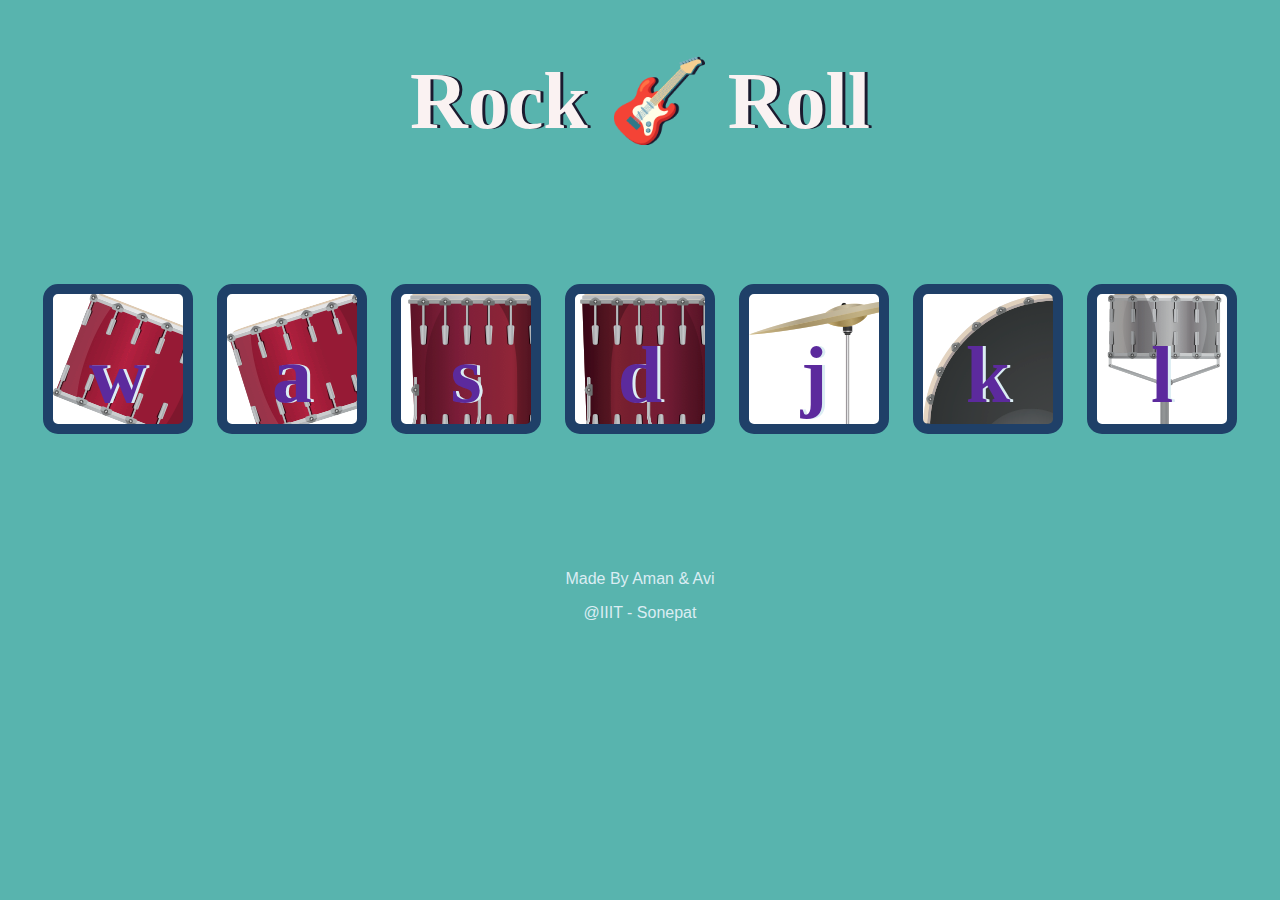
<file: Ap Project/index.html>
<!DOCTYPE html>
<html lang="en" dir="ltr">

<head>
  <meta charset="utf-8">
  <title>Drum Band</title>
  <link rel="stylesheet" href="styles.css">
</head>

<body>

  <h1 id="title">Rock 🎸 Roll</h1>
  <div class="set">
    <button class="w drum">w</button>
    <button class="a drum">a</button>
    <button class="s drum">s</button>
    <button class="d drum">d</button>
    <button class="j drum">j</button>
    <button class="k drum">k</button>
    <button class="l drum">l</button>
  </div>


  <footer>
    Made By Aman & Avi
  <p>@IIIT - Sonepat</p>  
  </footer>
  <script src="index.js" charset="utf-8"></script>
</body>

</html>
</file>
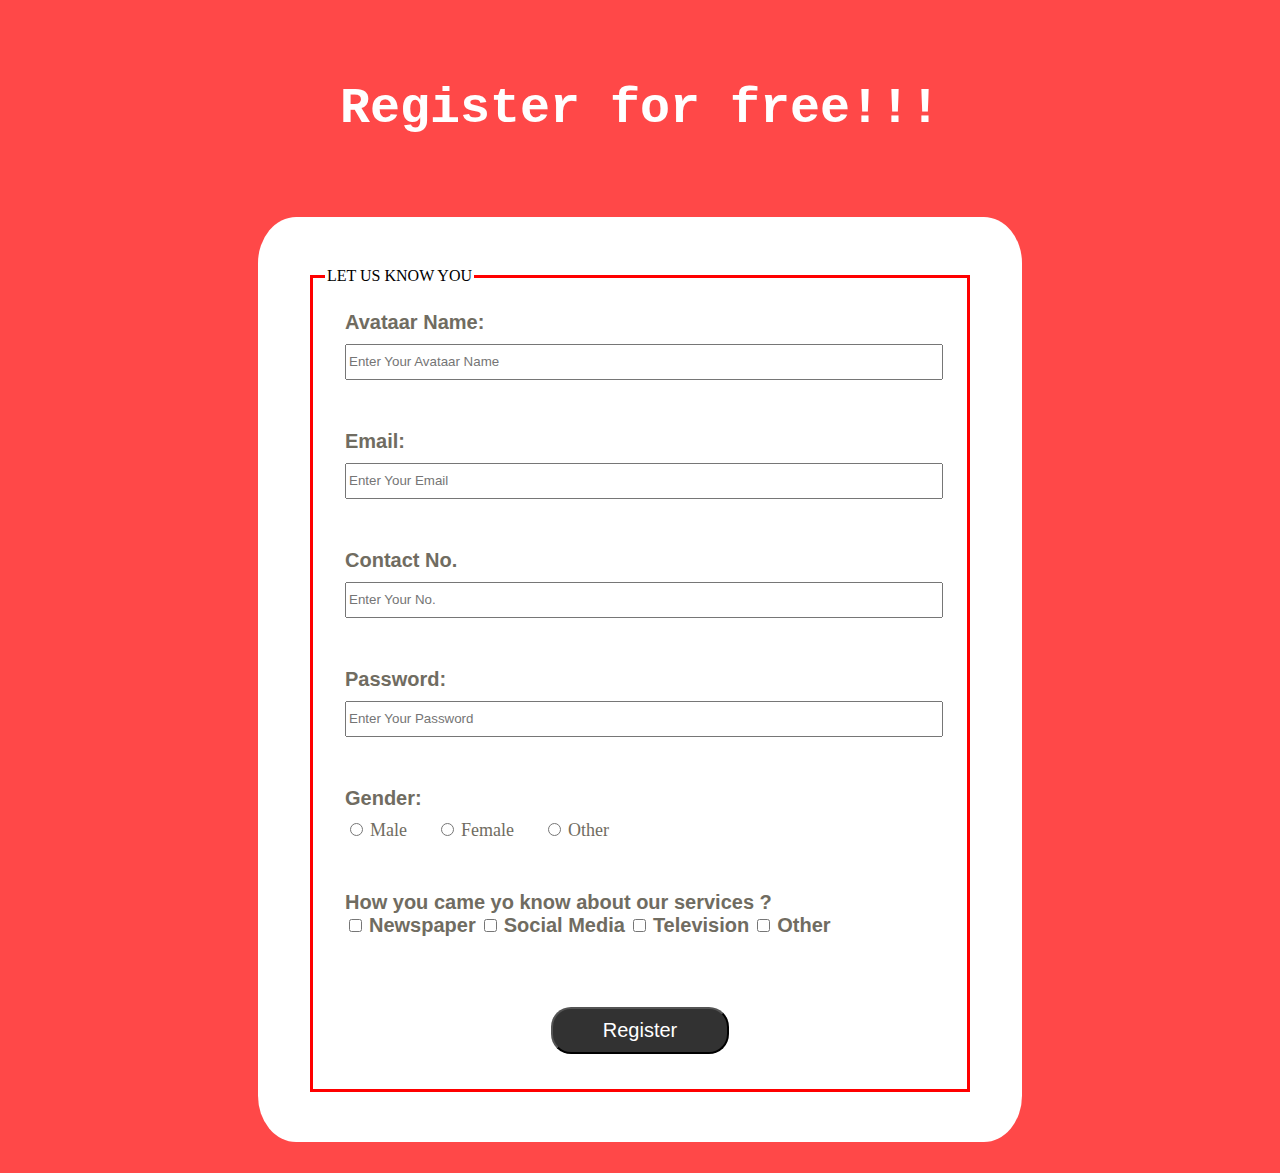
<file: individual project/index.html>
<!DOCTYPE html>
<html lang="en" dir="ltr">

<head>
  <meta charset="utf-8">
  <title>Registration</title>
  <link rel="stylesheet" href="style.css">

  <script type="text/javascript">
  // Client End Scripting
    function validateForm() {
      var a = document.forms["registrationform"]["name"].value;
      if (a == "") {
        alert("Name must be filled out");
        return false;
      }
      var b = document.forms["registrationform"]["email"].value;
      if (b == "") {
        alert("Email must be filled out");
        return false;
      }
      var c = document.forms["registrationform"]["contact"].value;
      if (c == "") {
        alert("Contact No. must be filled out");
        return false;
      }
      var d = document.forms["registrationform"]["password"].value;
      if (d == "") {
        alert("Password must be filled out");
        return false;
      }
    }
  </script>
</head>

<body>
  <h1>Register for free!!!</h1>
  <div class="formcontainer">
    <form action="reg.php" method="post" onsubmit="return validateForm()" name="registrationform">
      <fieldset style="border: solid red">
        <legend>LET US KNOW YOU</legend>
      <div class="data">
        <label>Avataar Name:</label>
        <input type="text" class="ab" name="name" value="" placeholder="Enter Your Avataar Name">
      </div>
      <div class="data">
        <label>Email:</label>
        <input type="email" class="ab" name="email" value="" placeholder="Enter Your Email">
      </div>
      <div class="data">
        <label>Contact No.</label>
        <input type="Contact" class="ab" name="contact" value="" placeholder="Enter Your No.">
      </div>
      <div class="data">
        <label>Password:</label>
        <input type="password" class="ab" name="password" value="" placeholder="Enter Your Password">
      </div>
      <div class="data">
        <label>Gender:</label>
        <div class="gender">
          <input type="radio" name="gender" value="male">
          <label for="male">Male</label>
          <input type="radio" name="gender" value="female">
          <label for="female">Female</label>
          <input type="radio" name="gender" value="other">
          <label for="other">Other</label>
        </div>

      </div>
      <div class="data">
        <label>How you came yo know about our services ?</label>
        <div class="cd">
          <input type="checkbox">
          <label>Newspaper</label>
          <input type="checkbox">
          <label>Social Media</label>
          <input type="checkbox">
          <label>Television</label>
          <input type="checkbox">
          <label>Other</label </div>
        </div>
        <button class="btn" type="submit" name="button">Register</button>
      </fieldset>
    </form>
  </div>

</body>

</html>
</file>
<file: Ap Project/styles.css>
body {
  text-align: center;
  background-color: #58b4ae;
}

h1 {
  font-family: cursive;
  font-size: 5rem;
  color: #faf2f2;
  text-shadow: 3px 0 #1b1b2f;

}

footer {
  color: #DBEDF3;
  font-family: sans-serif;
}

.w {
  background-image: url("images/tom1.png");

}

.a {
  background-image: url("images/tom2.png");
}

.s {
  background-image: url("images/tom3.png");
}

.d {
  background-image: url("images/tom4.png");
}

.j {
  background-image: url("images/crash.png");
}

.k {
  background-image: url("images/kick.png");
}

.l {
  background-image: url("images/snare.png");
}

.set {
  margin: 10% auto;
}

.pressed {
  box-shadow: 0 3px 4px 0 #DBEDF3;
  opacity: 0.5;
}

.drum {
  outline: none;
  border: 10px solid #1f4068;
  font-size: 5rem;
  font-family:cursive;
  line-height: 2;
  font-weight: 900;
  color: #5c2a9d;
  text-shadow: 3px 0 #DBEDF3;
  border-radius: 15px;
  display: inline-block;
  width: 150px;
  height: 150px;
  text-align: center;
  margin: 10px;
  background-color: white;
}
</file>
<file: individual project/style.css>
body{
  background-color: #ff4848;
}
h1{
  font-family: monospace;
  font-size: 50px;
  margin: 80px;
  color: white;
  text-align: center;
}
.formcontainer{
  background-color: white;
  padding: 50px;
  margin: 30px 250px;
  border-radius: 5%;
}
label{
  font-family:sans-serif;
  color:#706c61;
  font-weight: bold;
  font-size: 20px;
}
.ab:hover{
  background-color: #ebebe3;
}
.data{
  padding: 20px;
}
.ab{
  display: block;
  width: 100%;
  margin:10px 0;
  height: 30px;
}
.gender label{
  margin-right:25px;
  font-size: 18px;
  font-weight: normal;
  font-family: serif;
}
.gender{
  margin: 10px 0;
}
.btn{
  font-size: 20px;
  display: block;
  margin: 5px auto;
  margin-top: 70px;
  text-align: center;
  color: white;
  cursor: pointer;
  background-color: #323232;
  padding: 10px 50px;
  border-radius:20px;
}
.details{
  font-size: 40px;
  line-height: 2;
  background-color: #e9ff04;
  padding: 50px;
  margin: 30px 300px;
  border-radius: 20px;
  text-align: center;
}
</file>
